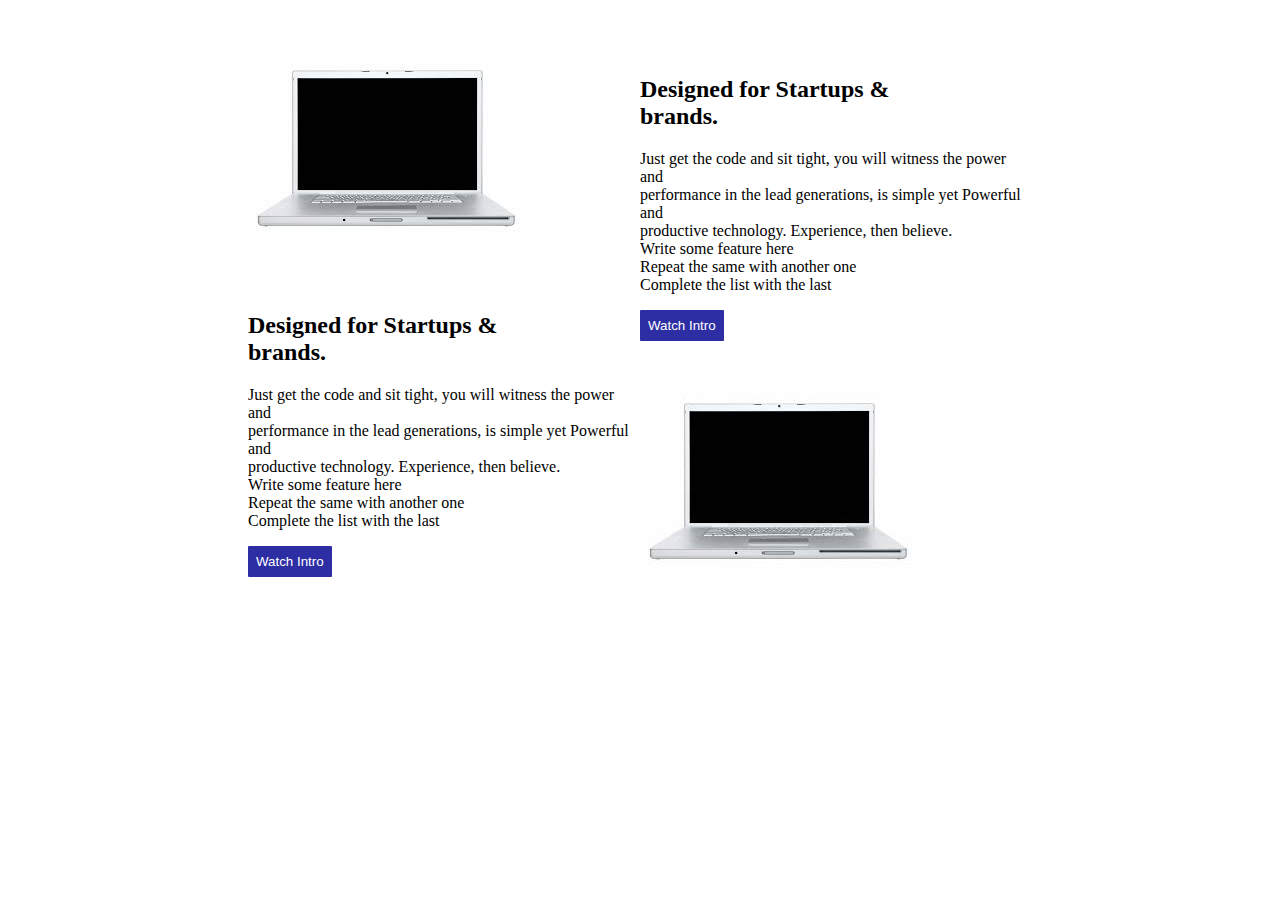
<file: project/index.html>
<!DOCTYPE html>
<html lang="en">

<head>
  <meta charset="UTF-8">
  <meta name="viewport" content="width=device-width, initial-scale=1.0">
  <title>Section</title>
  <link rel="stylesheet" href="style.css">
  <link rel="stylesheet" href="https://cdnjs.cloudflare.com/ajax/libs/font-awesome/6.4.2/css/all.min.css"
    integrity="sha512-z3gLpd7yknf1YoNbCzqRKc4qyor8gaKU1qmn+CShxbuBusANI9QpRohGBreCFkKxLhei6S9CQXFEbbKuqLg0DA=="
    crossorigin="anonymous" referrerpolicy="no-referrer" />
</head>

<body>
  <div class="container">
    <div class="cont1">
      <img src="images/laptop.jpeg" alt="Picture Of a Laptop">
      <div class="txtbox">
        <h2>
          Designed for Startups & <br>brands.
        </h2>
        <p>
          Just get the code and sit tight, you will witness the power and<br> performance in the lead generations, is
          simple yet Powerful and<br> productive technology. Experience, then believe.<br>
          <i class="fa fa-users" style="color: #afdbe4;"></i> Write some feature here<br>
          <i class="fa fa-users" style="color: #afdbe4;"></i> Repeat the same with another one <br>
          <i class="fa fa-users" style="color: #afdbe4;"></i>Complete the list with the last<br>
        </p>
        <button>Watch Intro</button>
      </div>
    </div>
    <div class="cont2">
      <div class="txtbox">
        <h2>
          Designed for Startups & <br> brands.
        </h2>
        <p>
          Just get the code and sit tight, you will witness the power and<br> performance in the lead generations, is
          simple yet Powerful and<br> productive technology. Experience, then believe.<br>
          <i class="fa fa-users" style="color: #afdbe4;"></i> Write some feature here<br>
          <i class="fa fa-users" style="color: #afdbe4;"></i> Repeat the same with another one <br>
          <i class="fa fa-users" style="color: #afdbe4;"></i>Complete the list with the last<br>
        </p>
        <button>Watch Intro</button><br>
      </div>
      <img src="images/laptop.jpeg" alt="Picture Of a Laptop">

    </div>
  </div>

</body>

</html>
</file>
<file: project/style.css>
.container {
    display: flex;
    justify-content: space-between;
    margin-left: 15em;
    margin-right: 15em;
    align-content: baseline;
}

img {
    padding-top: 3em;

}

.txtbox {
    padding-top: 3em;
}

button {
    border: none;
    background-color: rgba(13, 13, 150, 0.864);
    color: white;
    padding: 8px;
    border-radius: 1px;
}
</file>
